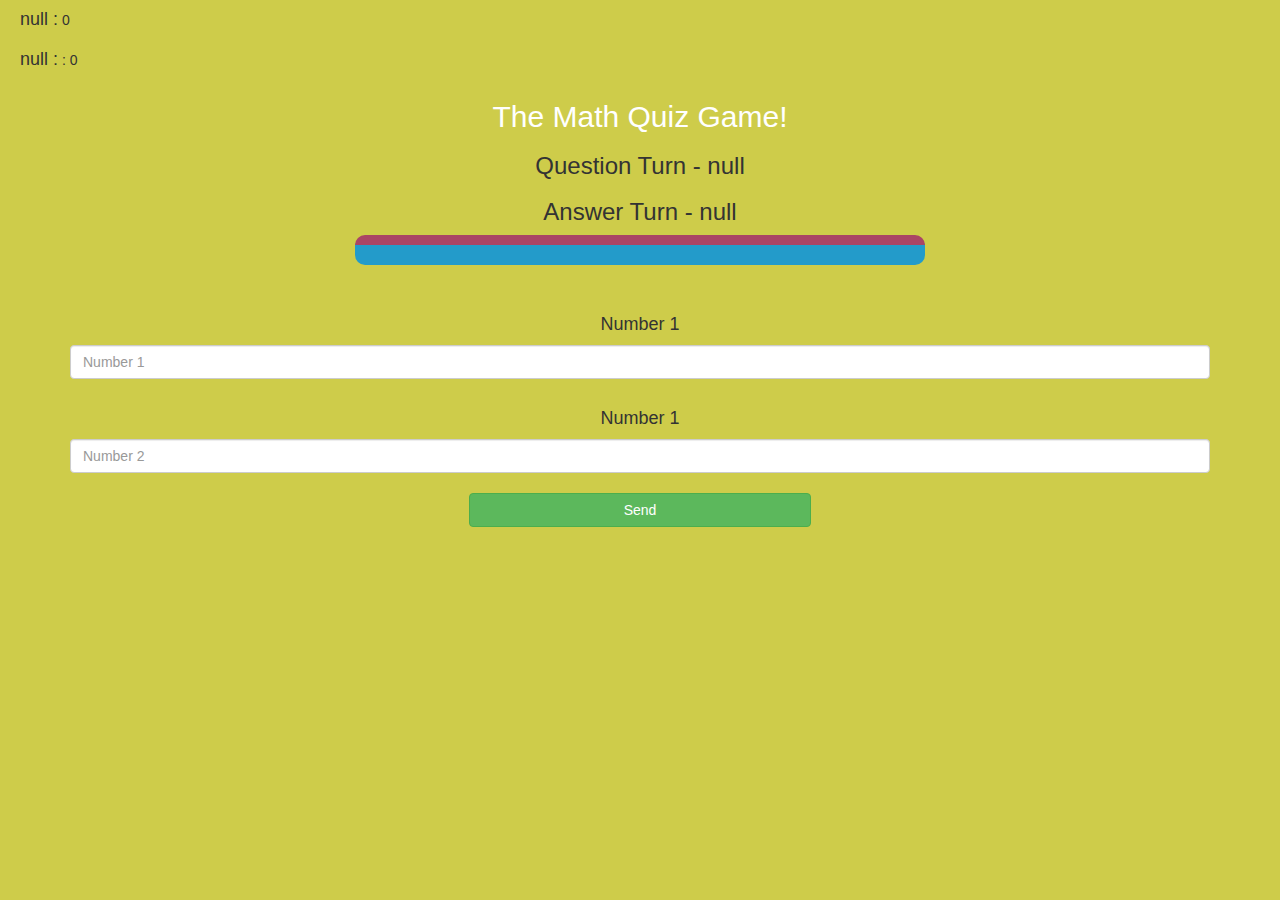
<file: index.html>
<html><head>
	<title>Guess The Word</title>

<meta name="viewport" content="width=device-width, initial-scale=1">
<link rel="stylesheet" href="https://maxcdn.bootstrapcdn.com/bootstrap/3.4.0/css/bootstrap.min.css">
<script type="text/javascript" async="" src="https://www.google-analytics.com/analytics.js"></script><script async="" src="https://www.googletagmanager.com/gtag/js?id=UA-85417367-1"></script><script src="https://ajax.googleapis.com/ajax/libs/jquery/3.4.1/jquery.min.js"></script>
<script src="https://maxcdn.bootstrapcdn.com/bootstrap/3.4.0/js/bootstrap.min.js"></script>
<link rel="stylesheet" type="text/css" href="game.css">
<script>(function(i,s,o,g,r,a,m){if(i[r])return;i[r]=i[r]||function(){(i['dataLayer']=i['dataLayer']||[]).push(arguments)};a=s.createElement(o),m=s.getElementsByTagName(o)[0];a.async=1;a.src=g;m.parentNode.insertBefore(a,m)})(window,document,'script','https://www.googletagmanager.com/gtag/js?id=UA-85417367-1','gtag');gtag('js', new Date());gtag('config','UA-85417367-1');</script></head>
<body data-new-gr-c-s-check-loaded="14.1004.0" data-gr-ext-installed="">

<h4 id="player1_name">player1: </h4> <span id="player1_score">0</span>
<br>
<h4 id="player2_name">player2</h4> : </h4> <span id="player2_score">1</span>

<div class="container">
	<center>
		<h2 style="color: white;">The Math Quiz Game!</h2>
		<h3 id="player_question">Question Turn - yes</h3>
		<h3 id="player_answer">Answer Turn - yes</h3>
		<div id="output" class="col-lg-6"></div>
		<br>
		<br>
		<h4>Number 1</h4>
		<input type="text" id="number1" class="form-control" placeholder="Number 1">
		<br>
		<h4>Number 1</h4>
		<input type="text" id="number2" class="form-control" placeholder="Number 2">
		<br>
		<button onclick="send()" class="btn btn-success" style="width: 30%;">Send</button>
	</center>
</div>

<script src="game_page.js"></script>

</body><grammarly-desktop-integration data-grammarly-shadow-root="true"></grammarly-desktop-integration></html>
</file>
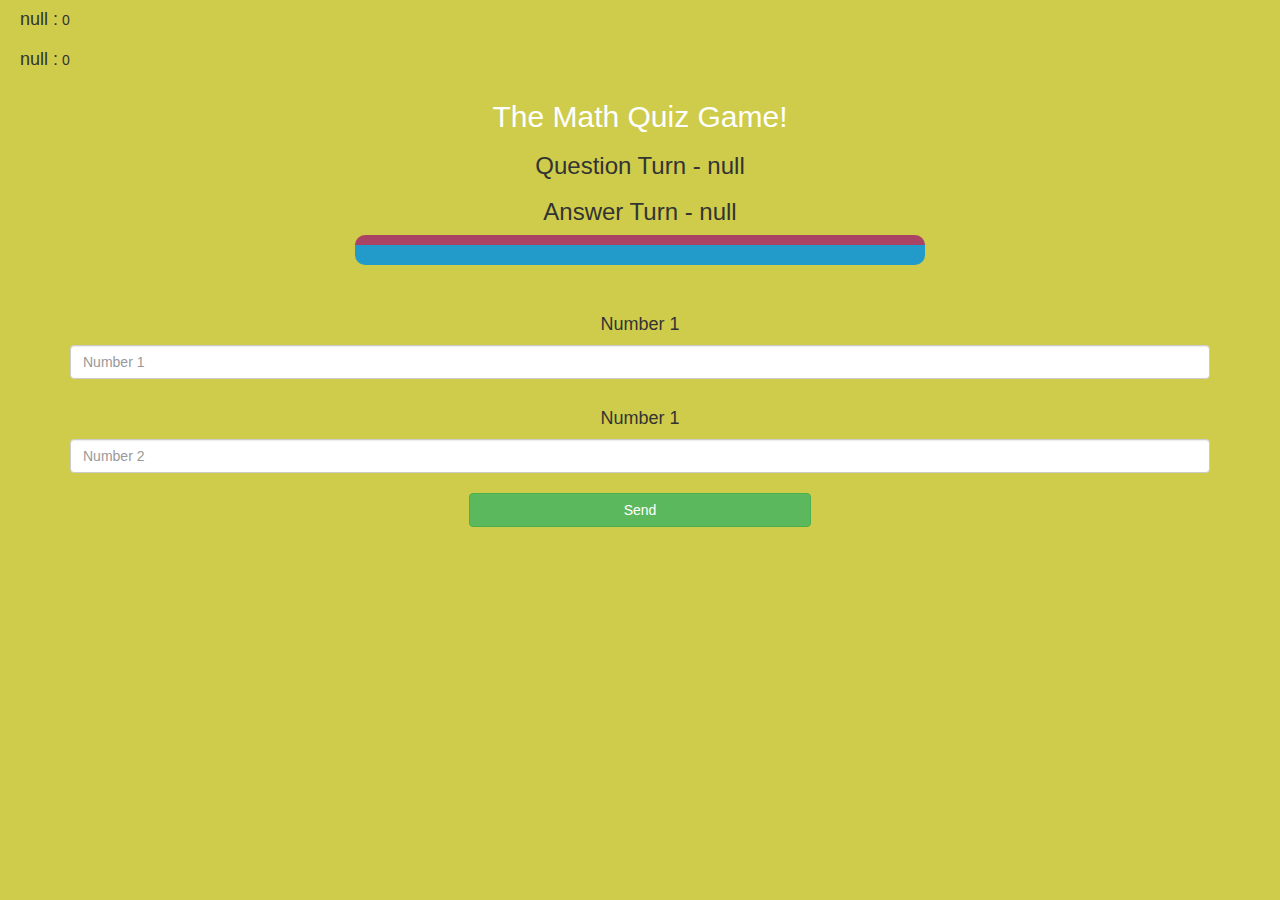
<file: game_page.html>
<!DOCTYPE html>
<html>
<head>
	<title>Guess The Word</title>

<meta name="viewport" content="width=device-width, initial-scale=1">
<link rel="stylesheet" href="https://maxcdn.bootstrapcdn.com/bootstrap/3.4.0/css/bootstrap.min.css">
<script src="https://ajax.googleapis.com/ajax/libs/jquery/3.4.1/jquery.min.js"></script>
<script src="https://maxcdn.bootstrapcdn.com/bootstrap/3.4.0/js/bootstrap.min.js"></script>
<link rel="stylesheet" type="text/css" href="game.css">
<script>(function(i,s,o,g,r,a,m){if(i[r])return;i[r]=i[r]||function(){(i['dataLayer']=i['dataLayer']||[]).push(arguments)};a=s.createElement(o),m=s.getElementsByTagName(o)[0];a.async=1;a.src=g;m.parentNode.insertBefore(a,m)})(window,document,'script','https://www.googletagmanager.com/gtag/js?id=UA-85417367-1','gtag');gtag('js', new Date());gtag('config','UA-85417367-1');</script></head>
<body>

<h4 id="player1_name"></h4> <span id="player1_score"></span>
<br>
<h4 id="player2_name"></h4> <span id="player2_score"></span>

<div class="container">
	<center>
		<h2 style="color: white;">The Math Quiz Game!</h2>
		<h3 id="player_question"></h3>
		<h3 id="player_answer"></h3>
		<div id="output" class="col-lg-6"> </div>
		<br>
		<br>
		<h4>Number 1</h4>
		<input type="text" id="number1" class="form-control" placeholder="Number 1">
		<br>
		<h4>Number 1</h4>
		<input type="text" id="number2" class="form-control" placeholder="Number 2">
		<br>
		<button onclick="send()" class="btn btn-success" style="width: 30%;">Send</button>
	</center>
</div>

<script src="game_page.js"></script>
</body>
</html
</file>
<file: game.css>
body
{
	background: #cecc4a;
}

	.login_div1 , .login_div2
	{
		background: rgb(67, 140, 223);
		padding: 10px;
		float: none;
		border-radius: 15px;
	}


#player1_name , #player2_name
{
	display: inline-block;
	margin-left: 20px;
}
#word
{
	width: 60%;
}
#word_display
{
	letter-spacing: 5px;
}
#output
{
background: rgb(35, 155, 202);
border-radius: 10px;
border-top: 10px solid #AA4465;
padding: 10px;
float: none;
text-align: left;
}
</file>
